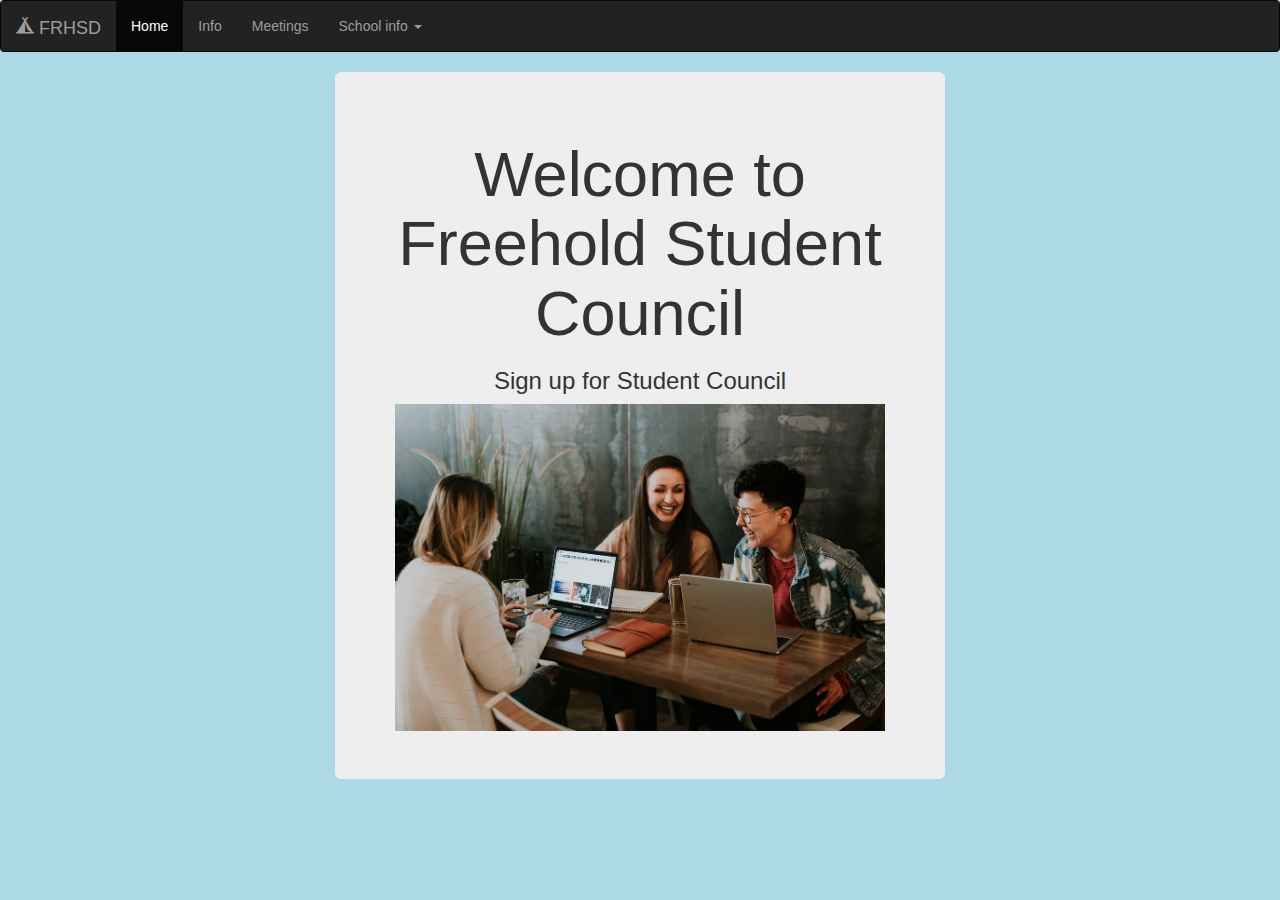
<file: index.html>
<!doctype html>
<html lang="en">
  <head>
    <meta charset="utf-8">
    <meta http-equiv="X-UA-Compatible" content="IE=edge">
    <meta name="viewport" content="width=device-width, initial-scale=1">

    <script src="https://ajax.googleapis.com/ajax/libs/jquery/1.12.4/jquery.min.js"></script>

    <!-- Bootstrap CSS -->
<link rel="stylesheet" href="https://maxcdn.bootstrapcdn.com/bootstrap/3.3.7/css/bootstrap.min.css" integrity="sha384-BVYiiSIFeK1dGmJRAkycuHAHRg32OmUcww7on3RYdg4Va+PmSTsz/K68vbdEjh4u" crossorigin="anonymous">

    <!-- Bootstrap JavaScript -->
<script src="https://maxcdn.bootstrapcdn.com/bootstrap/3.3.7/js/bootstrap.min.js" integrity="sha384-Tc5IQib027qvyjSMfHjOMaLkfuWVxZxUPnCJA7l2mCWNIpG9mGCD8wGNIcPD7Txa" crossorigin="anonymous"></script>
<link rel="stylesheet" type="text/css" href="./css/style.css">
  <title>Freehold Student Council</title>
  </head>
  <style>
  .container {
    position: relative;
    width: 50%;
  }

  .image {
    display: block;
    width: 100%;
    height: auto;
  }

  .overlay {
    position: absolute;
    top: 0;
    bottom: 0;
    left: 0;
    right: 0;
    height: 100%;
    width: 100%;
    opacity: 0;
    transition: .5s ease;
    background-color: #008CBA;
  }

  .container:hover .overlay {
    opacity: 1;
  }

  .text {
    color: white;
    font-size: 20px;
    position: absolute;
    top: 50%;
    left: 50%;
    -webkit-transform: translate(-50%, -50%);
    -ms-transform: translate(-50%, -50%);
    transform: translate(-50%, -50%);
    text-align: center;
  }

  .footer {
   position: fixed;
   left: 0;
   bottom: 0;
   width: 100%;
   background-color: red;
   color: white;
   text-align: center;
}

/* customizable snowflake styling */
.snowflake {
  color: #fff;
  font-size: 1em;
  font-family: Arial, sans-serif;
  text-shadow: 0 0 5px #000;
}

@-webkit-keyframes snowflakes-fall{0%{top:-10%}100%{top:100%}}@-webkit-keyframes snowflakes-shake{0%,100%{-webkit-transform:translateX(0);transform:translateX(0)}50%{-webkit-transform:translateX(80px);transform:translateX(80px)}}@keyframes snowflakes-fall{0%{top:-10%}100%{top:100%}}@keyframes snowflakes-shake{0%,100%{transform:translateX(0)}50%{transform:translateX(80px)}}.snowflake{position:fixed;top:-10%;z-index:9999;-webkit-user-select:none;-moz-user-select:none;-ms-user-select:none;user-select:none;cursor:default;-webkit-animation-name:snowflakes-fall,snowflakes-shake;-webkit-animation-duration:10s,3s;-webkit-animation-timing-function:linear,ease-in-out;-webkit-animation-iteration-count:infinite,infinite;-webkit-animation-play-state:running,running;animation-name:snowflakes-fall,snowflakes-shake;animation-duration:10s,3s;animation-timing-function:linear,ease-in-out;animation-iteration-count:infinite,infinite;animation-play-state:running,running}.snowflake:nth-of-type(0){left:1%;-webkit-animation-delay:0s,0s;animation-delay:0s,0s}.snowflake:nth-of-type(1){left:10%;-webkit-animation-delay:1s,1s;animation-delay:1s,1s}.snowflake:nth-of-type(2){left:20%;-webkit-animation-delay:6s,.5s;animation-delay:6s,.5s}.snowflake:nth-of-type(3){left:30%;-webkit-animation-delay:4s,2s;animation-delay:4s,2s}.snowflake:nth-of-type(4){left:40%;-webkit-animation-delay:2s,2s;animation-delay:2s,2s}.snowflake:nth-of-type(5){left:50%;-webkit-animation-delay:8s,3s;animation-delay:8s,3s}.snowflake:nth-of-type(6){left:60%;-webkit-animation-delay:6s,2s;animation-delay:6s,2s}.snowflake:nth-of-type(7){left:70%;-webkit-animation-delay:2.5s,1s;animation-delay:2.5s,1s}.snowflake:nth-of-type(8){left:80%;-webkit-animation-delay:1s,0s;animation-delay:1s,0s}.snowflake:nth-of-type(9){left:90%;-webkit-animation-delay:3s,1.5s;animation-delay:3s,1.5s}.snowflake:nth-of-type(10){left:25%;-webkit-animation-delay:2s,0s;animation-delay:2s,0s}.snowflake:nth-of-type(11){left:65%;-webkit-animation-delay:4s,2.5s;animation-delay:4s,2.5s}
</style>
<div class="snowflakes" aria-hidden="true">
  <div class="snowflake">
  ❅
  </div>
  <div class="snowflake">
  ❆
  </div>
  <div class="snowflake">
  ❅
  </div>
  <div class="snowflake">
  ❆
  </div>
  <div class="snowflake">
  ❅
  </div>
  <div class="snowflake">
  ❆
  </div>
  <div class="snowflake">
    ❅
  </div>
  <div class="snowflake">
    ❆
  </div>
  <div class="snowflake">
    ❅
  </div>
  <div class="snowflake">
    ❆
  </div>
  <div class="snowflake">
    ❅
  </div>
  <div class="snowflake">
    ❆
  </div>
</div>

  </style>
  <body>
    <nav class="navbar navbar-inverse">
                <div class="navbar-header">
                    <a class="navbar-brand" href="#"><span class="glyphicon glyphicon-tent"></span> FRHSD</a>
                </div>
                <ul class="nav navbar-nav">
                    <li class="active"><a href="index.html">Home</a></li>
                    <li><a href="info.html">Info</a></li>
                    <!-- Gather the related links into a dropdown -->
                    <li class="dropdown">
                        <a class="dropdown-toggle" href="Carpa.html">
                           Meetings

                        </a>
                    </li>
                    <!-- Gather the related links into a dropdown -->
                    <li class="dropdown">
                        <a class="dropdown-toggle" data-toggle="dropdown" href="#">
                          School info
                            <span class="caret"></span>
                        </a>
                        <ul class="dropdown-menu">
                            <li><a href="#">Rooms</a></li>
                        </ul>
                    </li>
                      <li class="dropdown">
                        <a class="dropdown-toggle" href="#">

                         </a>
                    </li>
                </ul>
            </nav>
        </div>
	<div class="container"  >
	<div class="jumbotron">
    <center><h1>Welcome to Freehold Student Council</h1></center>
    <center><h3>Sign up for Student Council</h3></center>
    <img src="./img/students.jpg" alt="Avatar" class="image">
    <div class="overlay">
      <div class="text">You will have so much fun </div>



    <!-- Optional JavaScript -->
    <!-- jQuery first, then Popper.js, then Bootstrap JS -->
    <script src="https://code.jquery.com/jquery-3.3.1.slim.min.js" integrity="sha384-q8i/X+965DzO0rT7abK41JStQIAqVgRVzpbzo5smXKp4YfRvH+8abtTE1Pi6jizo" crossorigin="anonymous"></script>
    <script src="https://cdnjs.cloudflare.com/ajax/libs/popper.js/1.14.7/umd/popper.min.js" integrity="sha384-UO2eT0CpHqdSJQ6hJty5KVphtPhzWj9WO1clHTMGa3JDZwrnQq4sF86dIHNDz0W1" crossorigin="anonymous"></script>
    <script src="https://stackpath.bootstrapcdn.com/bootstrap/4.3.1/js/bootstrap.min.js" integrity="sha384-JjSmVgyd0p3pXB1rRibZUAYoIIy6OrQ6VrjIEaFf/nJGzIxFDsf4x0xIM+B07jRM" crossorigin="anonymous"></script>
    <div class="footer">
      <p>Happy Holidays</p>
      <img scr="[data-uri]">
    </div>




  </body>
</html>
</file>
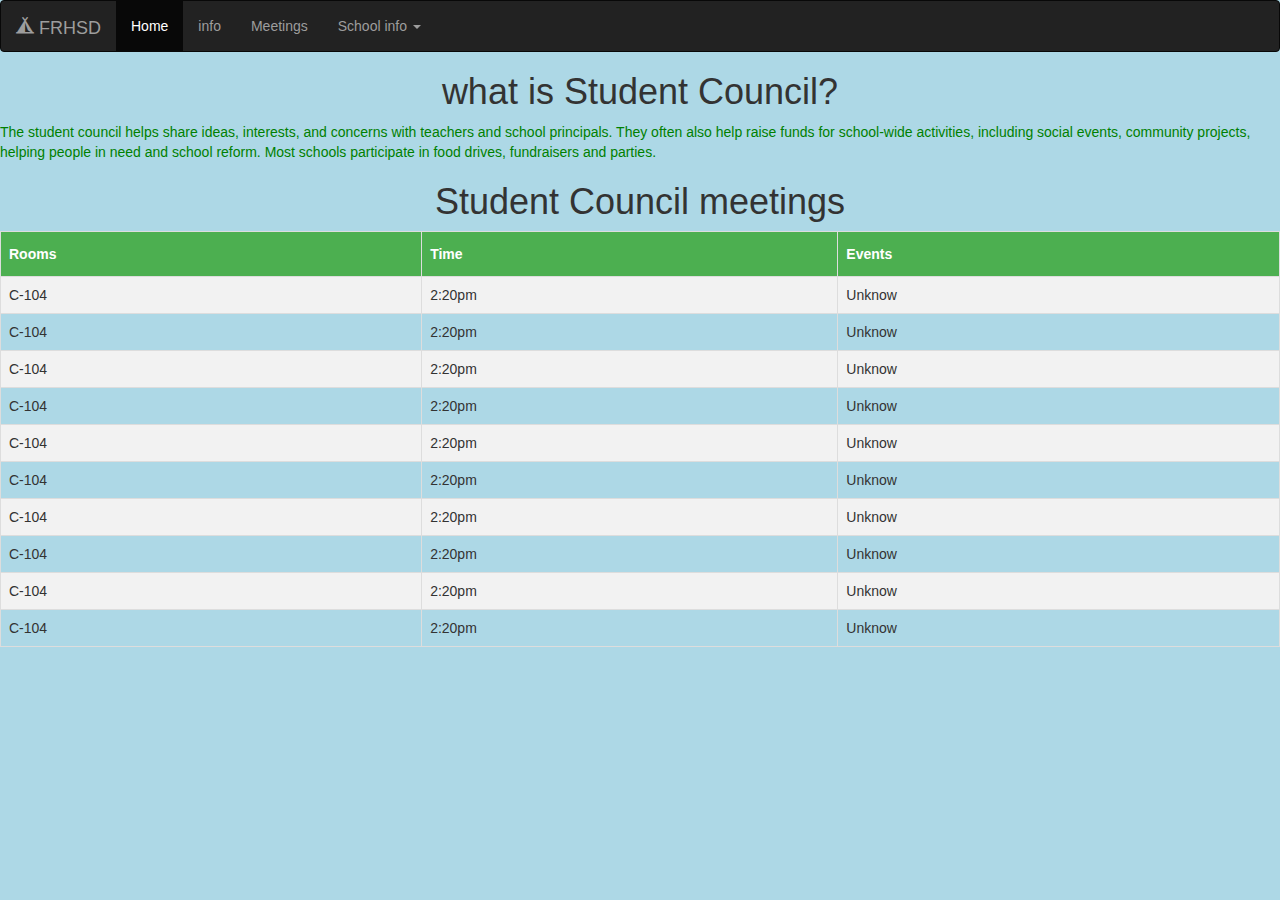
<file: info.html>
<!doctype html>
<html lang="en">
  <head>
    <meta charset="utf-8">
    <meta http-equiv="X-UA-Compatible" content="IE=edge">
    <meta name="viewport" content="width=device-width, initial-scale=1">

    <script src="https://ajax.googleapis.com/ajax/libs/jquery/1.12.4/jquery.min.js"></script>

    <!-- Bootstrap CSS -->
<link rel="stylesheet" href="https://maxcdn.bootstrapcdn.com/bootstrap/3.3.7/css/bootstrap.min.css" integrity="sha384-BVYiiSIFeK1dGmJRAkycuHAHRg32OmUcww7on3RYdg4Va+PmSTsz/K68vbdEjh4u" crossorigin="anonymous">

    <!-- Bootstrap JavaScript -->
<script src="https://maxcdn.bootstrapcdn.com/bootstrap/3.3.7/js/bootstrap.min.js" integrity="sha384-Tc5IQib027qvyjSMfHjOMaLkfuWVxZxUPnCJA7l2mCWNIpG9mGCD8wGNIcPD7Txa" crossorigin="anonymous"></script>
<link rel="stylesheet" type="text/css" href="./css/style.css">
    <title>Freehold Student Council</title>
  </head>
  <style>
  #customers {
    font-family: "Trebuchet MS", Arial, Helvetica, sans-serif;
    border-collapse: collapse;
    width: 100%;
  }

  #customers td, #customers th {
    border: 1px solid #ddd;
    padding: 8px;
  }

  #customers tr:nth-child(even){background-color: #f2f2f2;}

  #customers tr:hover {background-color: #ddd;}

  #customers th {
    padding-top: 12px;
    padding-bottom: 12px;
    text-align: left;
    background-color: #4CAF50;
    color: white;
  }


  /* customizable snowflake styling */
.snowflake {
  color: #fff;
  font-size: 1em;
  font-family: Arial, sans-serif;
  text-shadow: 0 0 5px #000;
}

@-webkit-keyframes snowflakes-fall{0%{top:-10%}100%{top:100%}}@-webkit-keyframes snowflakes-shake{0%,100%{-webkit-transform:translateX(0);transform:translateX(0)}50%{-webkit-transform:translateX(80px);transform:translateX(80px)}}@keyframes snowflakes-fall{0%{top:-10%}100%{top:100%}}@keyframes snowflakes-shake{0%,100%{transform:translateX(0)}50%{transform:translateX(80px)}}.snowflake{position:fixed;top:-10%;z-index:9999;-webkit-user-select:none;-moz-user-select:none;-ms-user-select:none;user-select:none;cursor:default;-webkit-animation-name:snowflakes-fall,snowflakes-shake;-webkit-animation-duration:10s,3s;-webkit-animation-timing-function:linear,ease-in-out;-webkit-animation-iteration-count:infinite,infinite;-webkit-animation-play-state:running,running;animation-name:snowflakes-fall,snowflakes-shake;animation-duration:10s,3s;animation-timing-function:linear,ease-in-out;animation-iteration-count:infinite,infinite;animation-play-state:running,running}.snowflake:nth-of-type(0){left:1%;-webkit-animation-delay:0s,0s;animation-delay:0s,0s}.snowflake:nth-of-type(1){left:10%;-webkit-animation-delay:1s,1s;animation-delay:1s,1s}.snowflake:nth-of-type(2){left:20%;-webkit-animation-delay:6s,.5s;animation-delay:6s,.5s}.snowflake:nth-of-type(3){left:30%;-webkit-animation-delay:4s,2s;animation-delay:4s,2s}.snowflake:nth-of-type(4){left:40%;-webkit-animation-delay:2s,2s;animation-delay:2s,2s}.snowflake:nth-of-type(5){left:50%;-webkit-animation-delay:8s,3s;animation-delay:8s,3s}.snowflake:nth-of-type(6){left:60%;-webkit-animation-delay:6s,2s;animation-delay:6s,2s}.snowflake:nth-of-type(7){left:70%;-webkit-animation-delay:2.5s,1s;animation-delay:2.5s,1s}.snowflake:nth-of-type(8){left:80%;-webkit-animation-delay:1s,0s;animation-delay:1s,0s}.snowflake:nth-of-type(9){left:90%;-webkit-animation-delay:3s,1.5s;animation-delay:3s,1.5s}.snowflake:nth-of-type(10){left:25%;-webkit-animation-delay:2s,0s;animation-delay:2s,0s}.snowflake:nth-of-type(11){left:65%;-webkit-animation-delay:4s,2.5s;animation-delay:4s,2.5s}
</style>
<div class="snowflakes" aria-hidden="true">
  <div class="snowflake">
  ❅
  </div>
  <div class="snowflake">
  ❆
  </div>
  <div class="snowflake">
  ❅
  </div>
  <div class="snowflake">
  ❆
  </div>
  <div class="snowflake">
  ❅
  </div>
  <div class="snowflake">
  ❆
  </div>
  <div class="snowflake">
    ❅
  </div>
  <div class="snowflake">
    ❆
  </div>
  <div class="snowflake">
    ❅
  </div>
  <div class="snowflake">
    ❆
  </div>
  <div class="snowflake">
    ❅
  </div>
  <div class="snowflake">
    ❆
  </div>
</div>


</style>
  <body>
    <nav class="navbar navbar-inverse">
                <div class="navbar-header">
                    <a class="navbar-brand" href="#"><span class="glyphicon glyphicon-tent"></span> FRHSD</a>
                </div>
                <ul class="nav navbar-nav">
                    <li class="active"><a href="index.html">Home</a></li>
                    <li><a href="./index/info.html">info</a></li>
                    <!-- Gather the related links into a dropdown -->
                    <li class="dropdown">
                        <a class="dropdown-toggle" href="Carpa.html">
                           Meetings

                        </a>
                    </li>
                    <!-- Gather the related links into a dropdown -->
                    <li class="dropdown">
                        <a class="dropdown-toggle" data-toggle="dropdown" href="#">
                            School info
                            <span class="caret"></span>
                        </a>
                        <ul class="dropdown-menu">
                            <li><a href="#">Rooms</a></li>
                        </ul>
                    </li>
                      <li class="dropdown">
                        <a class="dropdown-toggle" href="#">

                         </a>
                    </li>
                </ul>
            </nav>
            <center><h1>what is Student Council?</h1></center>
            <p><font color="green">The student council helps share ideas, interests, and concerns with teachers and school principals. They often also help raise funds for school-wide activities, including social events, community projects, helping people in need and school reform. Most schools participate in food drives, fundraisers and parties.</font></P>
        <center><h1><p>Student Council meetings </p></h1><center>


          <table id="customers">
  <tr>
    <th>Rooms</th>
    <th>Time</th>
    <th>Events</th>
  </tr>
  <tr>
    <td>C-104</td>
    <td>2:20pm</td>
    <td>Unknow</td>
  </tr>
  <tr>
    <td>C-104</td>
    <td>2:20pm</td>
    <td>Unknow</td>
  </tr>
  <tr>
    <td>C-104</td>
    <td>2:20pm</td>
    <td>Unknow</td>
  </tr>
  <tr>
    <td>C-104</td>
    <td>2:20pm</td>
    <td>Unknow</td>
  </tr>
  <tr>
    <td>C-104</td>
    <td>2:20pm</td>
    <td>Unknow</td>
  </tr>
  <tr>
    <td>C-104</td>
    <td>2:20pm</td>
    <td>Unknow</td>
  </tr>
  <tr>
    <td>C-104</td>
    <td>2:20pm</td>
    <td>Unknow</td>
  </tr>
  <tr>
    <td>C-104</td>
    <td>2:20pm</td>
    <td>Unknow</td>
  </tr>
  <tr>
    <td>C-104</td>
    <td>2:20pm</td>
    <td>Unknow</td>
  </tr>
  <tr>
    <td>C-104</td>
    <td>2:20pm</td>
    <td>Unknow</td>
  </tr>
</table>
    <!-- Optional JavaScript -->
    <!-- jQuery first, then Popper.js, then Bootstrap JS -->
    <script src="https://code.jquery.com/jquery-3.3.1.slim.min.js" integrity="sha384-q8i/X+965DzO0rT7abK41JStQIAqVgRVzpbzo5smXKp4YfRvH+8abtTE1Pi6jizo" crossorigin="anonymous"></script>
    <script src="https://cdnjs.cloudflare.com/ajax/libs/popper.js/1.14.7/umd/popper.min.js" integrity="sha384-UO2eT0CpHqdSJQ6hJty5KVphtPhzWj9WO1clHTMGa3JDZwrnQq4sF86dIHNDz0W1" crossorigin="anonymous"></script>
    <script src="https://stackpath.bootstrapcdn.com/bootstrap/4.3.1/js/bootstrap.min.js" integrity="sha384-JjSmVgyd0p3pXB1rRibZUAYoIIy6OrQ6VrjIEaFf/nJGzIxFDsf4x0xIM+B07jRM" crossorigin="anonymous"></script>
  </body>
</html>
</file>
<file: css/style.css>
body{
  background-color: lightblue; 
}
</file>
